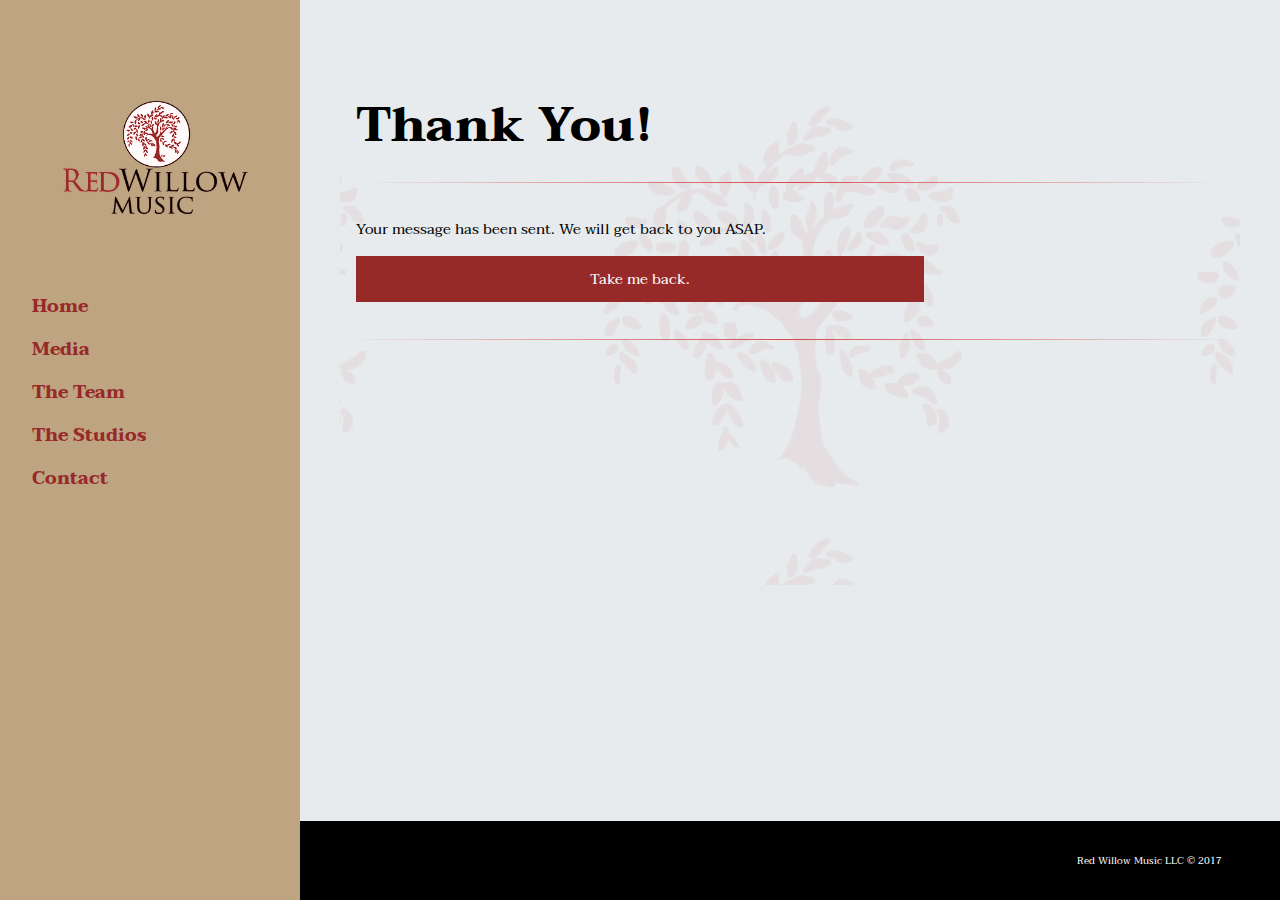
<file: thankyou.html>
<!DOCTYPE html>

<html>

<head>

    <meta http-equiv="Content-Type" content="text/html; charset=UTF-8">
    <meta name="viewport" content="width=device-width, initial-scale=1" />
    <title>Red Willow Music</title>
    <!--TODO add description and keywords-->
    <meta name="description" content="">
    <meta name="keywords" content="">
    <link rel="shortcut icon" href="favicon.ico" type="image/x-icon">
    <link rel="apple-touch-icon" href="favicon.ico" type="image/x-icon">
    <link rel="stylesheet" href="/css/w3.css">
    <link rel="stylesheet" href="/css/styles.css" />
    <link href="https://fonts.googleapis.com/css?family=Raleway|Taviraj:300" rel="stylesheet">


    <link rel="stylesheet" href="https://cdnjs.cloudflare.com/ajax/libs/font-awesome/4.7.0/css/font-awesome.min.css">
    <script src="//ajax.googleapis.com/ajax/libs/jquery/1.11.3/jquery.min.js"></script>



</head>

<body>

    <!-- Sidenav/menu -->
    <nav class="w3-sidenav barkbrown w3-collapse w3-top w3-large w3-padding w3-animate-left navbar" style="z-index:3;width:300px;font-weight:bold" id="mySidenav">
        <br>
        <a href="javascript:void(0)" onclick="w3_close()" class="w3-padding-xlarge w3-hide-large w3-display-topleft w3-hover-white" style="width:100%;font-size:22px">Close Menu</a>
        <div class="w3-container">
            <img class="w3-padding-64" src="images/logo.png" style="width:100%;">

        </div>
        <a href="index.html#home" onclick="w3_close()" class="w3-padding w3-hover-white">Home</a>
        <a href="index.html#media" onclick="w3_close()" class="w3-padding w3-hover-white">Media</a>
        <a href="index.html#team" onclick="w3_close()" class="w3-padding w3-hover-white">The Team</a>
        <a href="index.html#studio" onclick="w3_close()" class="w3-padding w3-hover-white">The Studios</a>
        <a href="index.html#contact" onclick="w3_close()" class="w3-padding w3-hover-white">Contact</a>
    </nav>
    <!-- Top menu on small screens -->
    <header class="w3-container w3-top w3-hide-large barkbrown w3-xlarge w3-padding">
        <a href="javascript:void(0)" class="w3-btn barkbrown w3-border w3-border-white w3-margin-right" onclick="w3_open()">☰</a>
        <img style="height:30px" src="images/logo-notext.png">
        <span>Red<span style="color:black">WillowMusic</span></span>
    </header>

    <!-- Overlay effect when opening sidenav on small screens -->
    <div class="w3-overlay w3-hide-large" onclick="w3_close()" style="cursor:pointer" title="close side menu" id="myOverlay"></div>

    <!-- !PAGE CONTENT! -->
    <div id="home" class="w3-main w3-animate-right" style="margin-left:340px;margin-right:40px">

        <!-- Header -->
        <div class="w3-container" style="margin-top:80px" id="showcase">
            <h1 style="font-family:'Taviraj', serif" class="w3-xxxlarge"><b>Thank You!</b></h1>
            <hr class="w3-round gradientline">


        </div>
        <div id="background"></div>
        <div class="w3-row">
            <div class="w3-col m8 l8 w3-container">
                <p> Your message has been sent. We will get back to you ASAP.</p>
                <button class="w3-btn-block w3-padding-large winered-button w3-margin-bottom">
                    <a href="index.html" style="text-decoration:none">Take me back.</a></button>
            </div>


        </div>

        <hr class="gradientline">
        <br>
        <br>
        <br>
        <br>
        <br>
        <br>
        <br>
        <br>
        <br>
        <br>
    </div>

    <!-- W3.CSS Container -->
    <div class="w3-black w3-container w3-padding-32 w3-bottom" style="margin-top:75px;padding-right:58px ">
        <div class="w3-center w3-tiny w3-right ">
            Red Willow Music LLC © 2017
        </div>
    </div>

    <script>
        // Script to open and close sidenav
        function w3_open() {
            document.getElementById("mySidenav").style.display = "block ";
            document.getElementById("myOverlay").style.display = "block ";
        }

        function w3_close() {
            document.getElementById("mySidenav").style.display = "none ";
            document.getElementById("myOverlay").style.display = "none ";
        }
    </script>
    <script>
        $(function () {
            $('a[href*=#]:not([href=#])').click(function () {
                if (location.pathname.replace(/^\//, '') == this.pathname.replace(/^\//, '') && location.hostname == this.hostname) {
                    var target = $(this.hash);
                    target = target.length ? target : $('[name=' + this.hash.slice(1) + ']');
                    if (target.length) {
                        $('html,body').animate({
                            scrollTop: target.offset().top
                        }, 300);
                        return false;
                    }
                }
            });
        });
    </script>

</body>

</html>
</file>
<file: css/styles.css>
/*
Colors:
red rgb(139, 0, 0)
*/

body {
    background-color: #e6eaed;
    height: 100%;
    font-family: 'Taviraj', serif;
}

button:focus {
    outline-color: #972929;
}

#background {
    position: absolute;
    top: 0px;
    height: 100%;
    width: 100%;
    opacity: 0.05;
    background-image: url(../images/background-tree.jpg);
    background-repeat: repeat;
    background-position: center top;
    background-size: auto;
    z-index: -1;
    display: block;
    height: 100%;
}

.testimonial {
    font-style: italic;
}

.studio-img {}

.video {
    width: 100% !important;
    height: auto !important;
}

.videoWrapper {
    position: relative;
    padding-bottom: 56.25%;
    /* 16:9 */
    padding-top: 25px;
    height: 0;
}

.videoWrapper iframe {
    position: absolute;
    top: 0;
    left: 0;
    width: 100%;
    height: 100%;
}

.service-banner {
    background-size: cover;
    background-position: right;
    color: white;
    min-height: 155px;
    text-align: center
}

.service-banner1 {
    background-image: url(../images/service1-blur.jpg);
}

.service-banner2 {
    background-image: url(../images/service2-blur.jpg);
}

.social-buttons a {
    text-decoration: none;
}

.social-buttons a:hover {
    background: white;
}

.winered {
    color: #972929;
}

.winered-button {
    color: #fff!important;
    background-color: #972929!important
}

.barkbrown,
button.barkbrown {
    color: #972929!important;
    background-color: #bea481!important;
    border-color: #972929!important;
}

button.barkbrown:hover {
    border-style: dotted!important;
}

h1,
h2,
h3 {
    font-family: 'Raleway', sans-serif;
}

.navbar a {
    color: #972929;
}

.hr-dividers {
    width: 50px;
    border: 5px solid #972929;
}

.address {
    text-decoration: none;
}

.address p:hover {
    background-color: white;
}

hr.gradientline {
    border: 0;
    height: 1px;
    background-image: linear-gradient(to right, rgba(210, 22, 22, 0), rgba(210, 22, 22, 0.75), rgba(210, 22, 22, 0));
}

.jp-jplayer img {
    width: 100%!important;
}

.w3-display-bottom {
    position: absolute;
    bottom: 0
}

.cards {}

.cards .card {
    background-color: #fff;
    border-radius: 2px;
    box-shadow: 0 3px 6px rgba(0, 0, 0, 0.16), 0 3px 6px rgba(0, 0, 0, 0.23);
    box-sizing: border-box;
    margin-bottom: 15px;
    transition: all 0.3s;
}

.cards .card .card-header {
    position: relative;
}

.cards .card .card-header button.card-expand {
    position: absolute;
    right: 16px;
    top: 0;
    line-height: 10px;
    vertical-align: middle;
    height: 39px;
    border: none;
    background-color: transparent;
    cursor: pointer;
    color: grey;
}

.cards .card .card-header button.card-expand:hover {
    background-color: #F9F9F9;
}

.cards .card .card-header button.card-expand .expand {
    display: block;
}

.cards .card .card-header button.card-expand .close {
    display: none;
}

.cards .card .card-footer {
    border-top: 1px solid #eee;
    text-transform: uppercase;
}

.cards .card .card-footer a {
    color: #757575;
    text-decoration: none;
}

.cards .card .card-inner {
    max-height: 0;
    overflow: hidden;
    transition: max-height 0.5s;
}

.cards .card.expanded {
    box-shadow: 0 10px 20px rgba(0, 0, 0, 0.19), 0 6px 6px rgba(0, 0, 0, 0.23);
}

.cards .card.expanded .card-inner {
    max-height: 1300px;
}

.cards .card.expanded button.card-expand .expand {
    display: none;
}

.cards .card.expanded button.card-expand .close {
    display: block;
}

.cards .card.expanded .card-header {
    border-bottom: 1px solid lightgrey;
}

.card-header {
    cursor: pointer;
}
</file>
